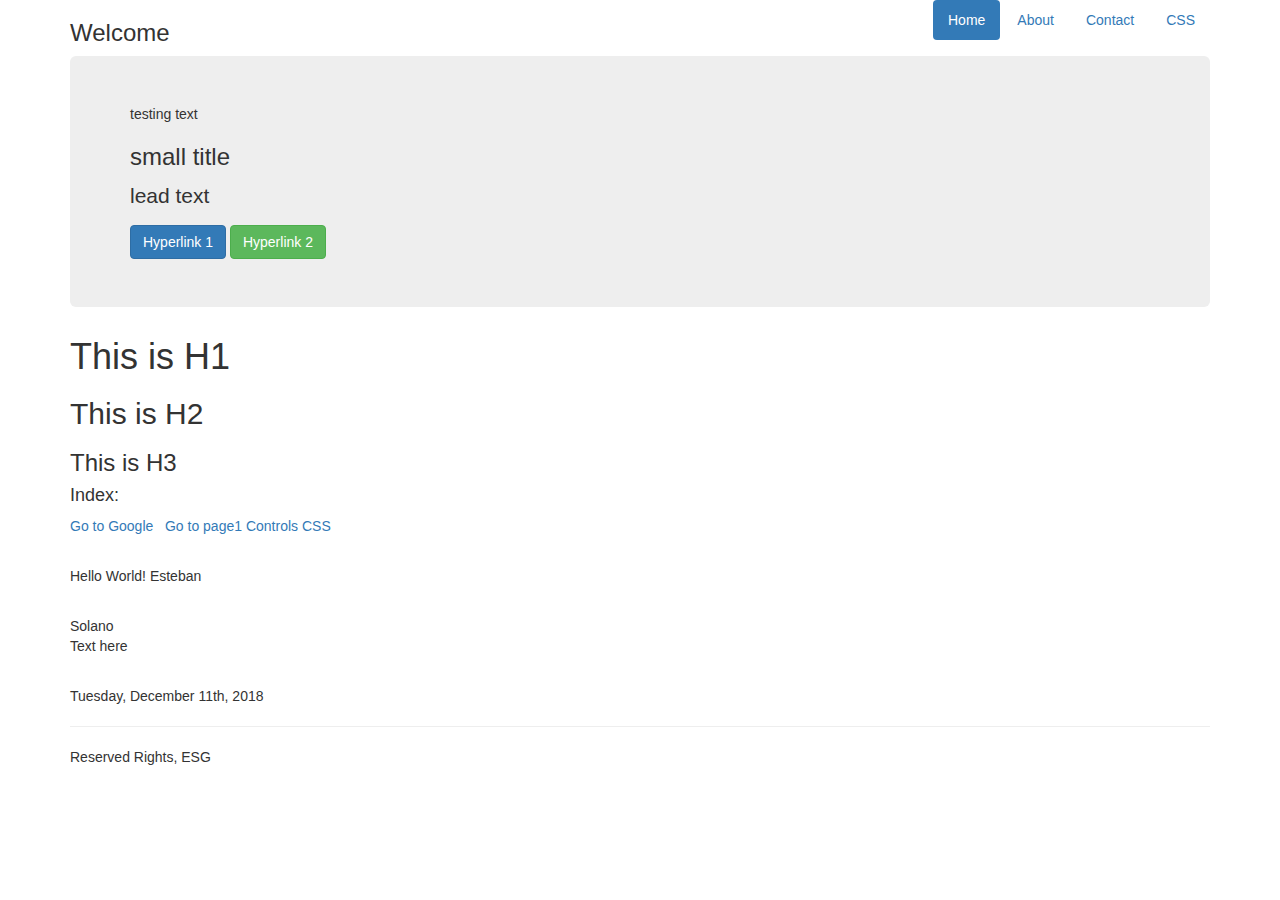
<file: ejemplo.html>
<!doctype html>
<html>
    <head>
    <title>
        Welcome!
    </title>
        <link rel="stylesheet" href="https://stackpath.bootstrapcdn.com/bootstrap/3.3.2/css/bootstrap.min.css">
    </head>
    <body class="container">
        <div class="header clearfix">
            <nav>
                <ul class="nav nav-pills pull-right">
                    <li class="active"><a href="#">Home</a></li>
                    <li><a href="page1.html">About</a></li>
                    <li><a href="page2.html">Contact</a></li>
                    <li><a href="css-example.html">CSS</a></li>
                </ul>
            </nav>
            <h3>Welcome</h3>
        </div>
        <div class="jumbotron">
            testing text
            <h3>
                small title
            </h3>

            <p class="lead">
                lead text
            </p>

            <a href="#" class="btn btn-primary">
                Hyperlink 1
            </a>

            <a href="#" class="btn btn-success">
                Hyperlink 2
            </a>
        </div>
    <h1>
        This is H1
    </h1>

    <h2>
        This is H2
    </h2>
    <h3>
        This is H3
    </h3>

    <h4>
        Index:
    </h4>

    <p>
        <a href="https://www.google.com">Go to Google</a>
        &nbsp;

        <span></span>
        <a href="page1.html">Go to page1</a>

        <a href="page2.html">Controls</a>
 
        <a href="css-example.html">CSS</a>
    </p>
    <br>

    <p>
        Hello World! Esteban
    </p>
    <br>
    Solano

    <p>
        Text here
    </p>

    <br>
    Tuesday, December 11th, 2018

    <hr>
    Reserved Rights, ESG
    </body>
</html>
</file>
